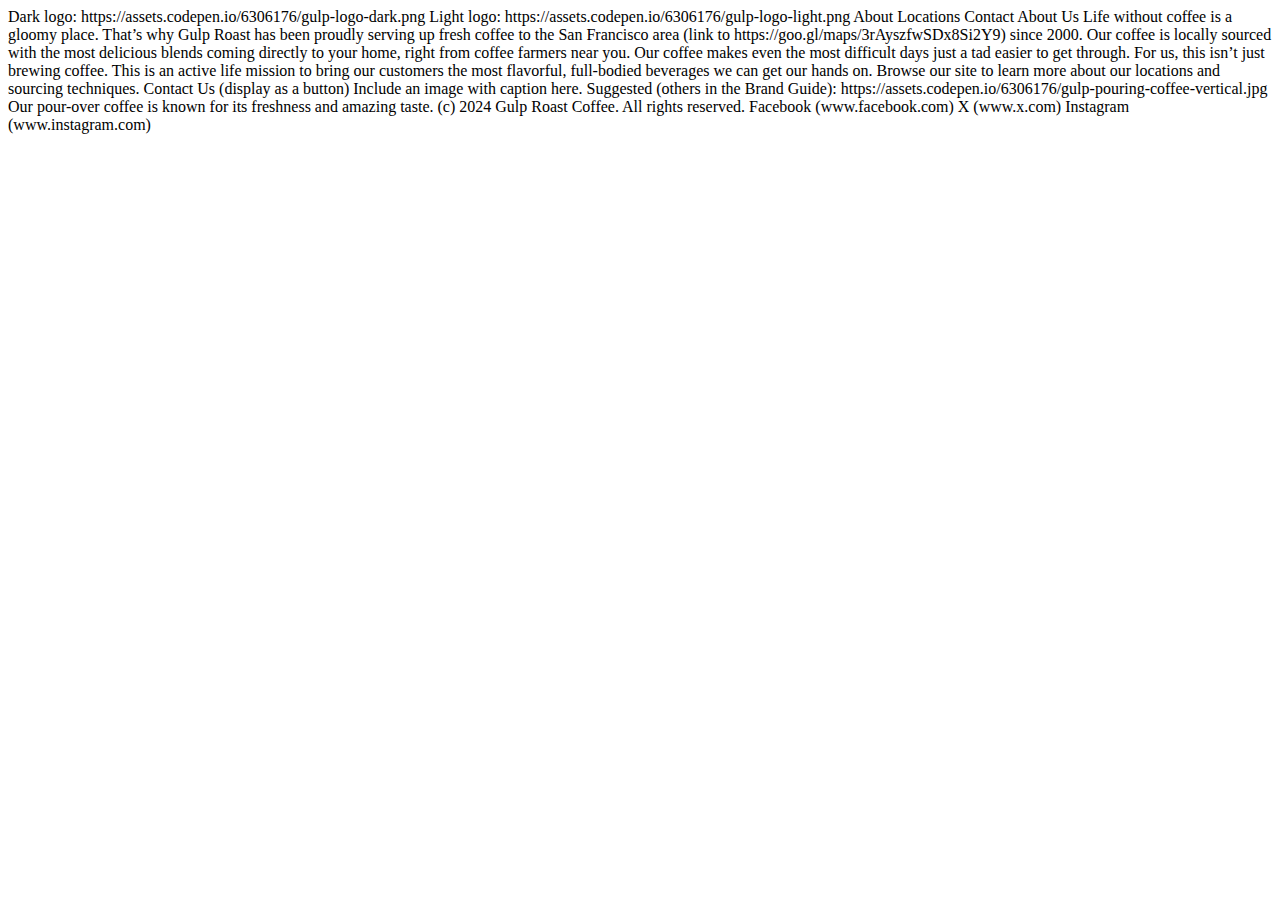
<file: 09-challenge-gulp-roast-about-page/dist/index.html>
<!DOCTYPE html>
<html lang="en" >
<head>
  <meta charset="UTF-8">
  <title>CodePen - 09 Challenge: Gulp Roast About Page</title>
  <link rel="stylesheet" href="./style.css">

</head>
<body>
<!-- partial:index.partial.html -->
<!-- add a logo here, either light or dark depending on color scheme. Logo should link to the home page, use https://uxuicurriculum.wixsite.com/gulproast -->
Dark logo: https://assets.codepen.io/6306176/gulp-logo-dark.png
Light logo: https://assets.codepen.io/6306176/gulp-logo-light.png

About
Locations
Contact

About Us

Life without coffee is a gloomy place. That’s why Gulp Roast has been proudly serving up fresh coffee to the San Francisco area (link to https://goo.gl/maps/3rAyszfwSDx8Si2Y9) since 2000. Our coffee is locally sourced with the most delicious blends coming directly to your home, right from coffee farmers near you. Our coffee makes even the most difficult days just a tad easier to get through.

For us, this isn’t just brewing coffee. This is an active life mission to bring our customers the most flavorful, full-bodied beverages we can get our hands on. Browse our site to learn more about our locations and sourcing techniques.

Contact Us (display as a button)

Include an image with caption here. 
Suggested (others in the Brand Guide):
https://assets.codepen.io/6306176/gulp-pouring-coffee-vertical.jpg
Our pour-over coffee is known for its freshness and amazing taste.

(c) 2024 Gulp Roast Coffee. All rights reserved.
Facebook (www.facebook.com)
X (www.x.com)
Instagram (www.instagram.com)
<!-- partial -->
  <script  src="./script.js"></script>

</body>
</html>
</file>
<file: 09-challenge-gulp-roast-about-page/dist/style.css>
/* see the brand guide for colors, fonts, and images in CodePen: 
https://docs.google.com/document/d/124Wli0Rxp4GhOrrOijzznbnOfNC9kP8wOVZnPZsR2DE/edit?usp=sharing */
</file>
